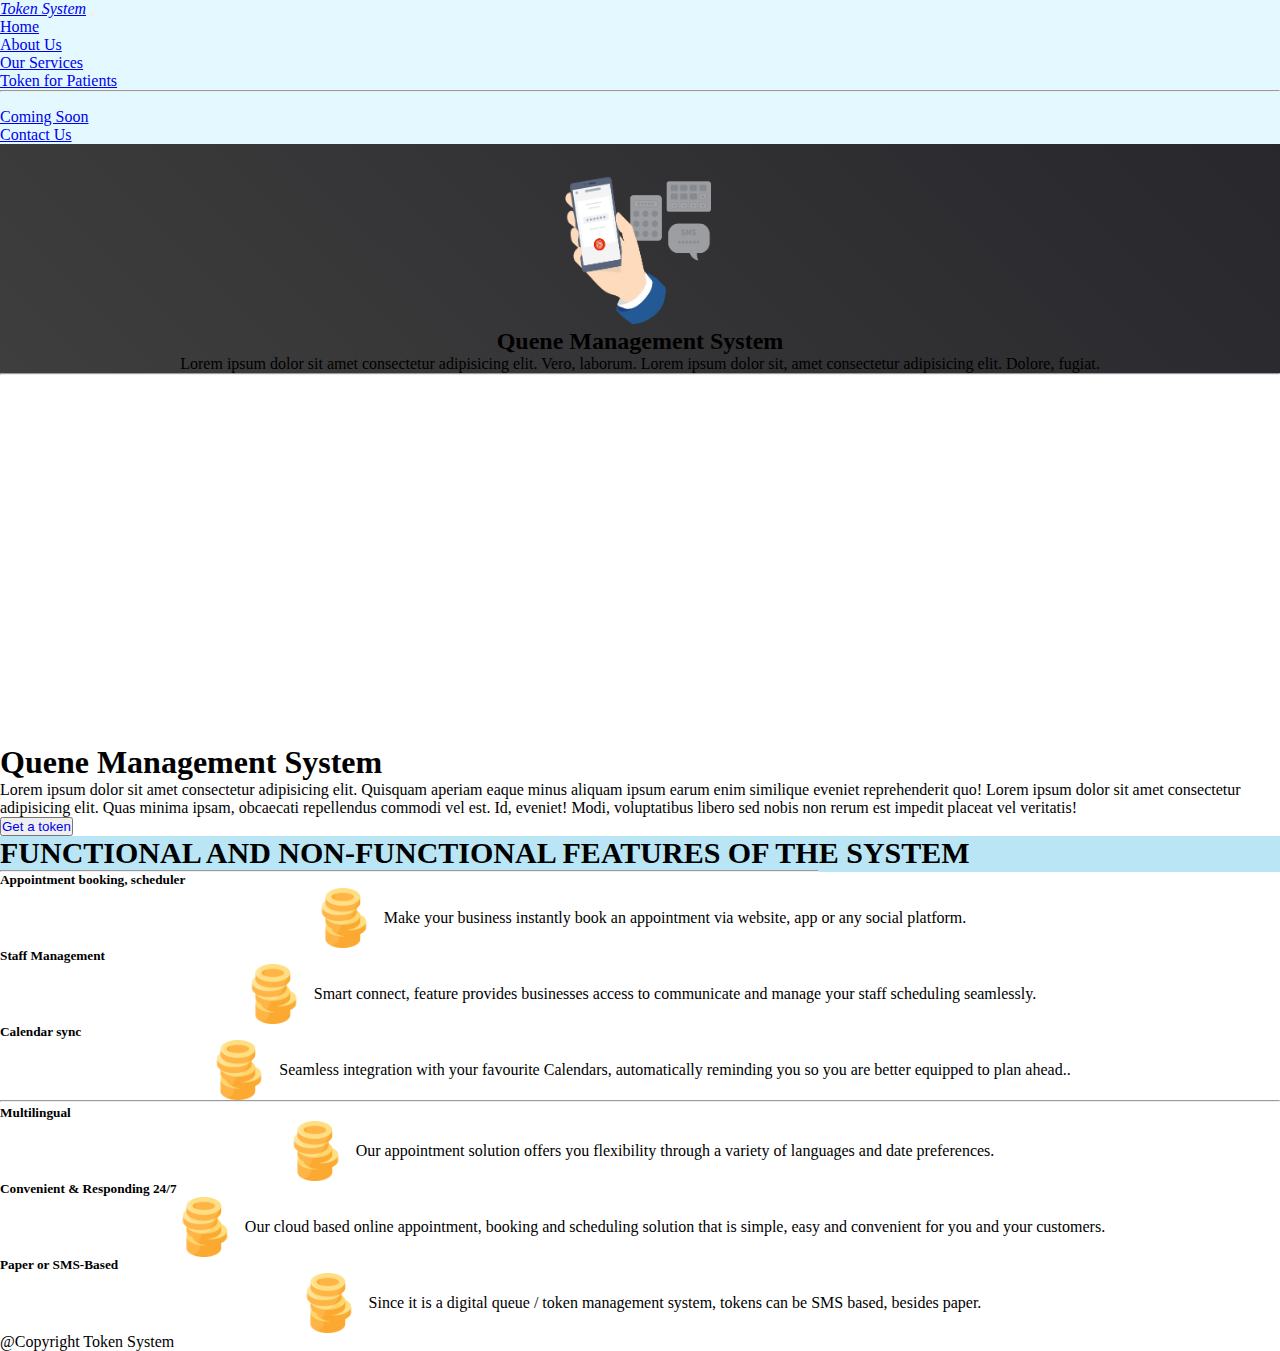
<file: index.html>
<!DOCTYPE html>
<html lang="en">

<head>
    <meta charset="UTF-8">
    <!-- <meta http-equiv="X-UA-Compatible" content="IE=edge"> -->
    <meta name="viewport" content="width=device-width, initial-scale=1.0">
    <!-- BootStrap CSS -->
    <link href="https://cdn.jsdelivr.net/npm/bootstrap@5.0.2/dist/css/bootstrap.min.css" rel="stylesheet"
        integrity="sha384-EVSTQN3/azprG1Anm3QDgpJLIm9Nao0Yz1ztcQTwFspd3yD65VohhpuuCOmLASjC" crossorigin="anonymous">
    <link rel="stylesheet" href="index.css">

    <title>test Token System</title>

</head>

<body>
    <!-- NavBar -->
    <nav class="navbar navbar-expand-lg navbar-light " style="background-color: #e1f9fff1;">
        <div class="container-fluid">
            <a class="navbar-brand mb-0" style="font-style: italic;" href="#">Token System</a>
            <button class="navbar-toggler" type="button" data-bs-toggle="collapse"
                data-bs-target="#navbarSupportedContent" aria-controls="navbarSupportedContent" aria-expanded="false"
                aria-label="Toggle navigation">
                <span class="navbar-toggler-icon"></span>
            </button>
            <div class="collapse navbar-collapse" id="navbarSupportedContent">
                <ul class="navbar-nav ms-auto mb-2 mb-lg-0">
                    <li class="nav-item">
                        <a class="nav-link active" aria-current="page" href="#">Home</a>
                    </li>
                    <li class="nav-item">
                        <a class="nav-link" target="_blank" href="aboutus.html">About Us</a>
                    </li>
                    <li class="nav-item dropdown">
                        <a class="nav-link dropdown-toggle" href="#" id="navbarDropdown" role="button"
                            data-bs-toggle="dropdown" aria-expanded="false">
                            Our Services
                        </a>
                        <ul class="dropdown-menu" aria-labelledby="navbarDropdown">
                            <li><a class="dropdown-item" target="_blank" href="ourservices.html">Token for Patients</a>
                            </li>

                            <li>
                                <hr class="dropdown-divider">
                            </li>
                            <li><a class="dropdown-item disabled" href="#">Coming Soon</a></li>
                        </ul>
                    </li>
                    <li class="nav-item">
                        <a class="nav-link" aria-current="page" target="_blank" href="contactus.html">Contact Us</a>
                    </li>
                </ul>
            </div>
        </div>
    </nav>


    <section class="main_heading hero">

        <div class="text-center text-white pt-4 pb-4">
            <img class="img-fluid home mb-3" src="Images/logo 1.png" alt=""></img>
            <h2 class="mb-3">Quene Management System</h2>
            <p class="mx-5">Lorem ipsum dolor sit amet consectetur adipisicing elit. Vero, laborum. Lorem ipsum dolor
                sit, amet consectetur adipisicing elit. Dolore, fugiat.</p>
        </div>
        <hr class=" w-25 mx-auto">
    </section>

    <section>
        <div class="container">
            <!-- about us and hr and image ke darmian distance ajaya ga -->
            <div class="row my-5">
                <!-- these col tags are from grid -->
                <!-- we want 2 col in 1 row total is 12 so 6 6  -->
                <div class="col-lg-6 col-md-6 col-12 col-xxl-6">
                    <div class="ratio ratio-16x9">
                        <iframe width="560" height="315" src="https://www.youtube.com/embed/VaqlSfqU_DQ"
                            title="YouTube video player" frameborder="0"
                            allow="accelerometer; autoplay; clipboard-write; encrypted-media; gyroscope; picture-in-picture"
                            allowfullscreen></iframe>
                    </div>
                </div>

                <!-- display-flex is lia kia ke cheze beech mein ajaya -->
                <div
                    class="col-lg-6 col-md-6 col-12 col-xxl-6 d-flex justify-content-center align-items-start flex-column">
                    <h1>Quene Management System</h1>
                    <p>Lorem ipsum dolor sit amet consectetur adipisicing elit. Quisquam aperiam eaque minus aliquam
                        ipsum earum enim similique eveniet reprehenderit quo! Lorem ipsum dolor sit amet consectetur
                        adipisicing elit. Quas minima ipsam, obcaecati repellendus commodi vel est. Id, eveniet! Modi,
                        voluptatibus libero sed nobis non rerum est impedit placeat vel veritatis!</p>
                    <button type="button" class="btn btn-outline-info" data-toggle="tooltip" data-placement="right"
                        title="Click on the button"><a href="ourservices.html" style="text-decoration: none;">Get a
                            token</a></button>
                </div>
            </div>
        </div>
    </section>


    <!-- FUNCTIONAL AND NON-FUNCTIONAL FEATURES OF THE SYSTEM -->

    <section class="main_heading pt-5" style="background-color:rgb(186, 229, 245) ;">
        <div class=" text-center">
            <h1 class=" display-5" style="font-size: 30px;">FUNCTIONAL AND NON-FUNCTIONAL FEATURES OF THE SYSTEM</h1>
            <hr class=" w-100 mx-auto" style="
                width: 64%!important;
            ">
            <!-- used mx auto ke responsive mein bech mein aye screen ke agar na aye tw andr tasveer ke use krlo -->
        </div>


        <div class="container" style="background-color: white;">
            <div class="row gy-2 mt-2">
                <div class="col-md-4 col-xxl-4 col-12 col-lg-4">
                    <h5 class="text-center mt-5 mb-3">Appointment booking, scheduler</h5>
                    <figure class="features">
                        <img class="img-fluid" src="Images/logo.png" alt="" style="width: 60px;">

                        <p class="d-inline" style="font-size: 16px; margin-left: 10px;">Make your business
                            instantly book an appointment via website, app or any social platform.</p>
                    </figure>
                </div>
                <div class="col-md-4 col-xxl-4 col-12 col-lg-4">
                    <h5 class="text-center mt-5 mb-3">Staff Management</h5>
                    <figure class="features">
                        <img class="img-fluid" src="Images/logo.png" alt="" style="width: 60px;">

                        <p class="d-inline" style="font-size: 16px; margin-left: 10px;">Smart connect, feature provides
                            businesses access to communicate and manage your staff scheduling seamlessly.</p>
                    </figure>
                </div>
                <div class="col-md-4 col-xxl-4 col-12 col-lg-4">
                    <h5 class="text-center mt-5 mb-3">Calendar sync</h5>
                    <figure class="features">
                        <img class="img-fluid" src="Images/logo.png" alt="" style="width: 60px;">

                        <p class="d-inline" style="font-size: 16px; margin-left: 10px;">Seamless integration with your
                            favourite Calendars, automatically reminding you so you are better equipped to plan ahead..
                        </p>
                    </figure>
                </div>
                <hr style="margin-bottom: 3px;">
                <div class="col-md-4 col-xxl-4 col-12 col-lg-4">
                    <h5 class="text-center mt-5 mb-3">Multilingual</h5>
                    <figure class="features">
                        <img class="img-fluid" src="Images/logo.png" alt="" style="width: 60px;">

                        <p class="d-inline" style="font-size: 16px; margin-left: 10px;">Our appointment solution offers
                            you flexibility through a variety of languages and date preferences.</p>
                    </figure>
                </div>

                <div class="col-md-4 col-xxl-4 col-12 col-lg-4">
                    <h5 class="text-center mt-5 mb-3">Convenient & Responding 24/7</h5>
                    <figure class="features">
                        <img class="img-fluid" src="Images/logo.png" alt="" style="width: 60px;">

                        <p class="d-inline" style="font-size: 16px; margin-left: 10px;">Our cloud based online
                            appointment, booking and scheduling solution that is simple, easy and convenient for you and
                            your customers.</p>
                    </figure>
                </div>


                <div class="col-md-4 col-xxl-4 col-12 col-lg-4">
                    <h5 class="text-center mt-5 mb-3">Paper or SMS-Based</h5>
                    <figure class="features">
                        <img class="img-fluid" src="Images/logo.png" alt="" style="width: 60px;">

                        <p class="d-inline" style="font-size: 16px; margin-left: 10px;">Since it is a digital queue /
                            token management system, tokens can be SMS based, besides paper.</p>
                    </figure>
                </div>


            </div>
        </div>
    </section>


    <!-- <div class="col-md-6 col-xxl-6 col-12 col-lg-6">
        <figure class="pt-2">
            <img class="img-fluid" src="/Images/feature1.png" alt="">Make your business instantly
            book
            an appointment via
            website, app or any s ocial platform.
        </figure>
    </div>
    </div> -->

    <footer class="bg-secondary text-center text-white">
        <p style="margin-bottom: 0rem"> @Copyright Token System</p>
    </footer>



    <!-- Option 2: Separate Popper and Bootstrap JS -->
    <script src=" https://cdn.jsdelivr.net/npm/@popperjs/core@2.9.2/dist/umd/popper.min.js"
        integrity="sha384-IQsoLXl5PILFhosVNubq5LC7Qb9DXgDA9i+tQ8Zj3iwWAwPtgFTxbJ8NT4GN1R8p" crossorigin="anonymous">
        </script>
    <script src="https://cdn.jsdelivr.net/npm/bootstrap@5.0.2/dist/js/bootstrap.min.js"
        integrity="sha384-cVKIPhGWiC2Al4u+LWgxfKTRIcfu0JTxR+EQDz/bgldoEyl4H0zUF0QKbrJ0EcQF"
        crossorigin="anonymous"></script>
</body>

</html>
</file>
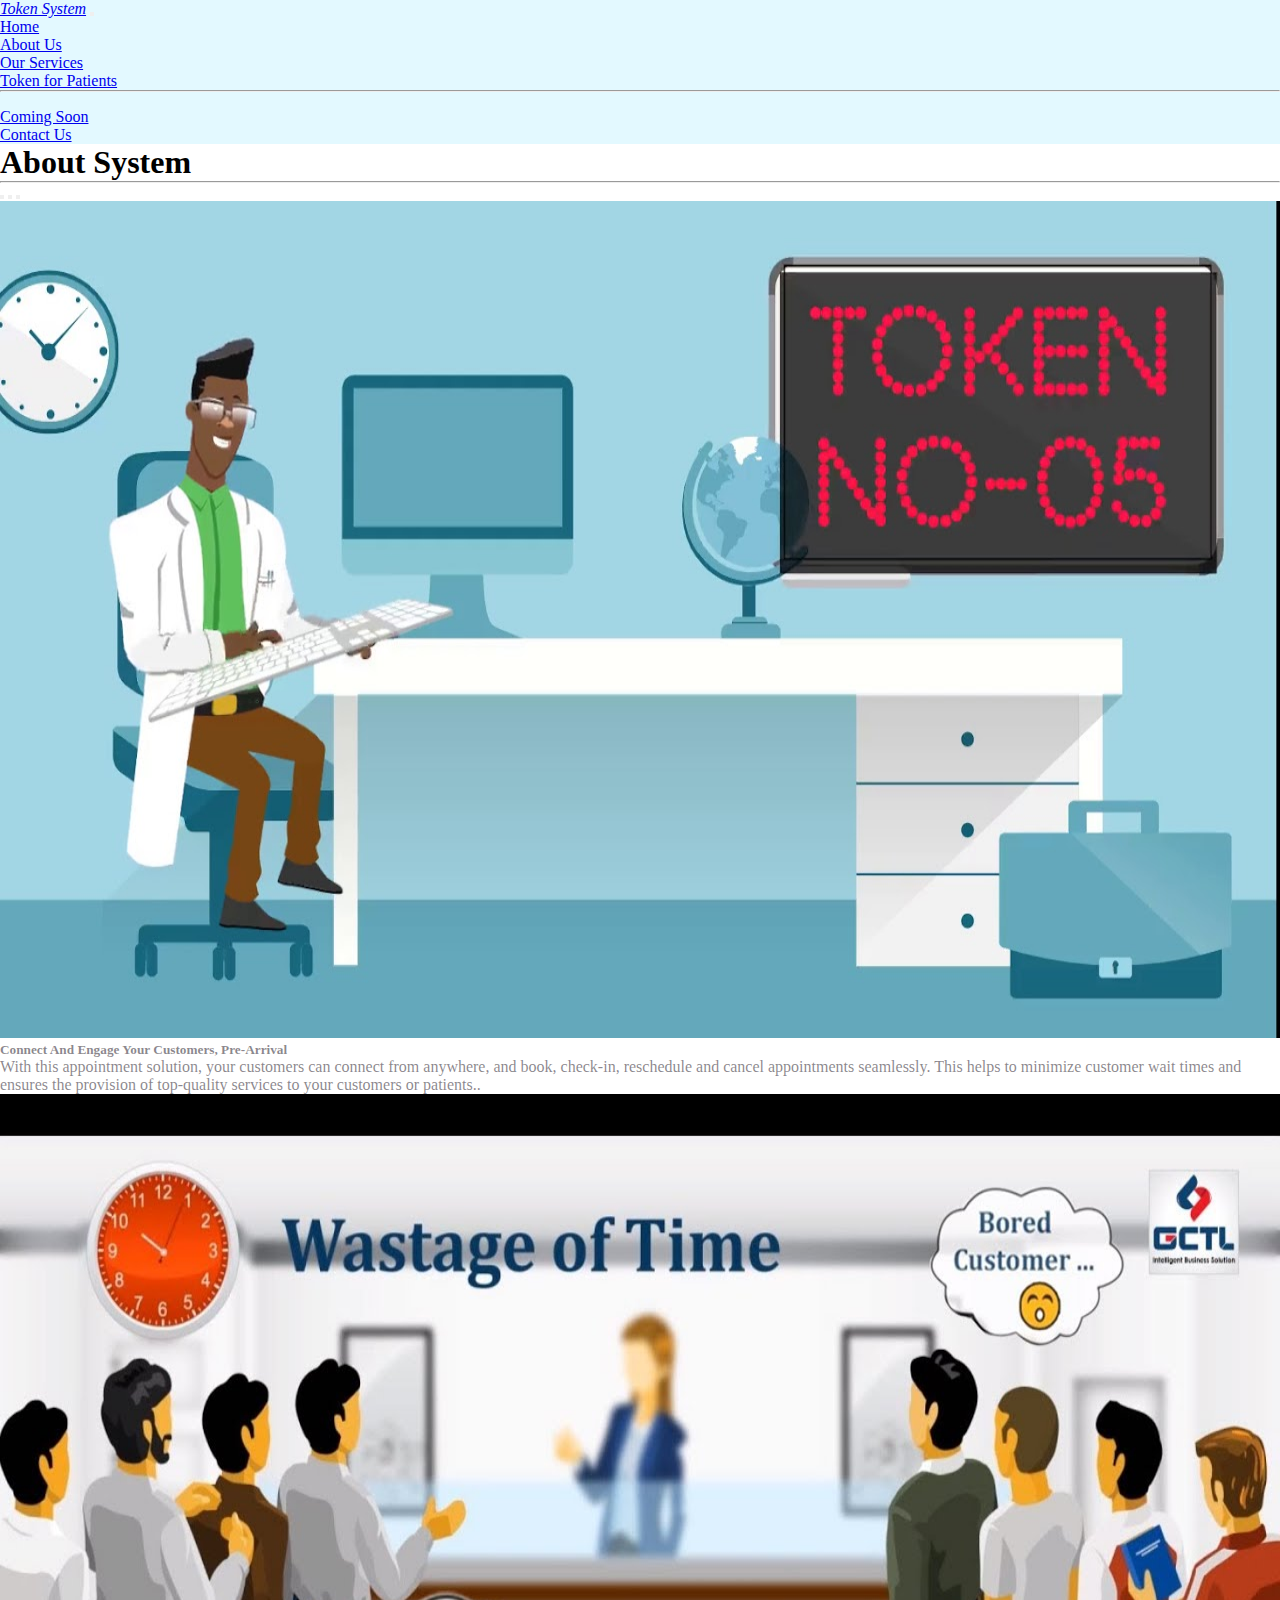
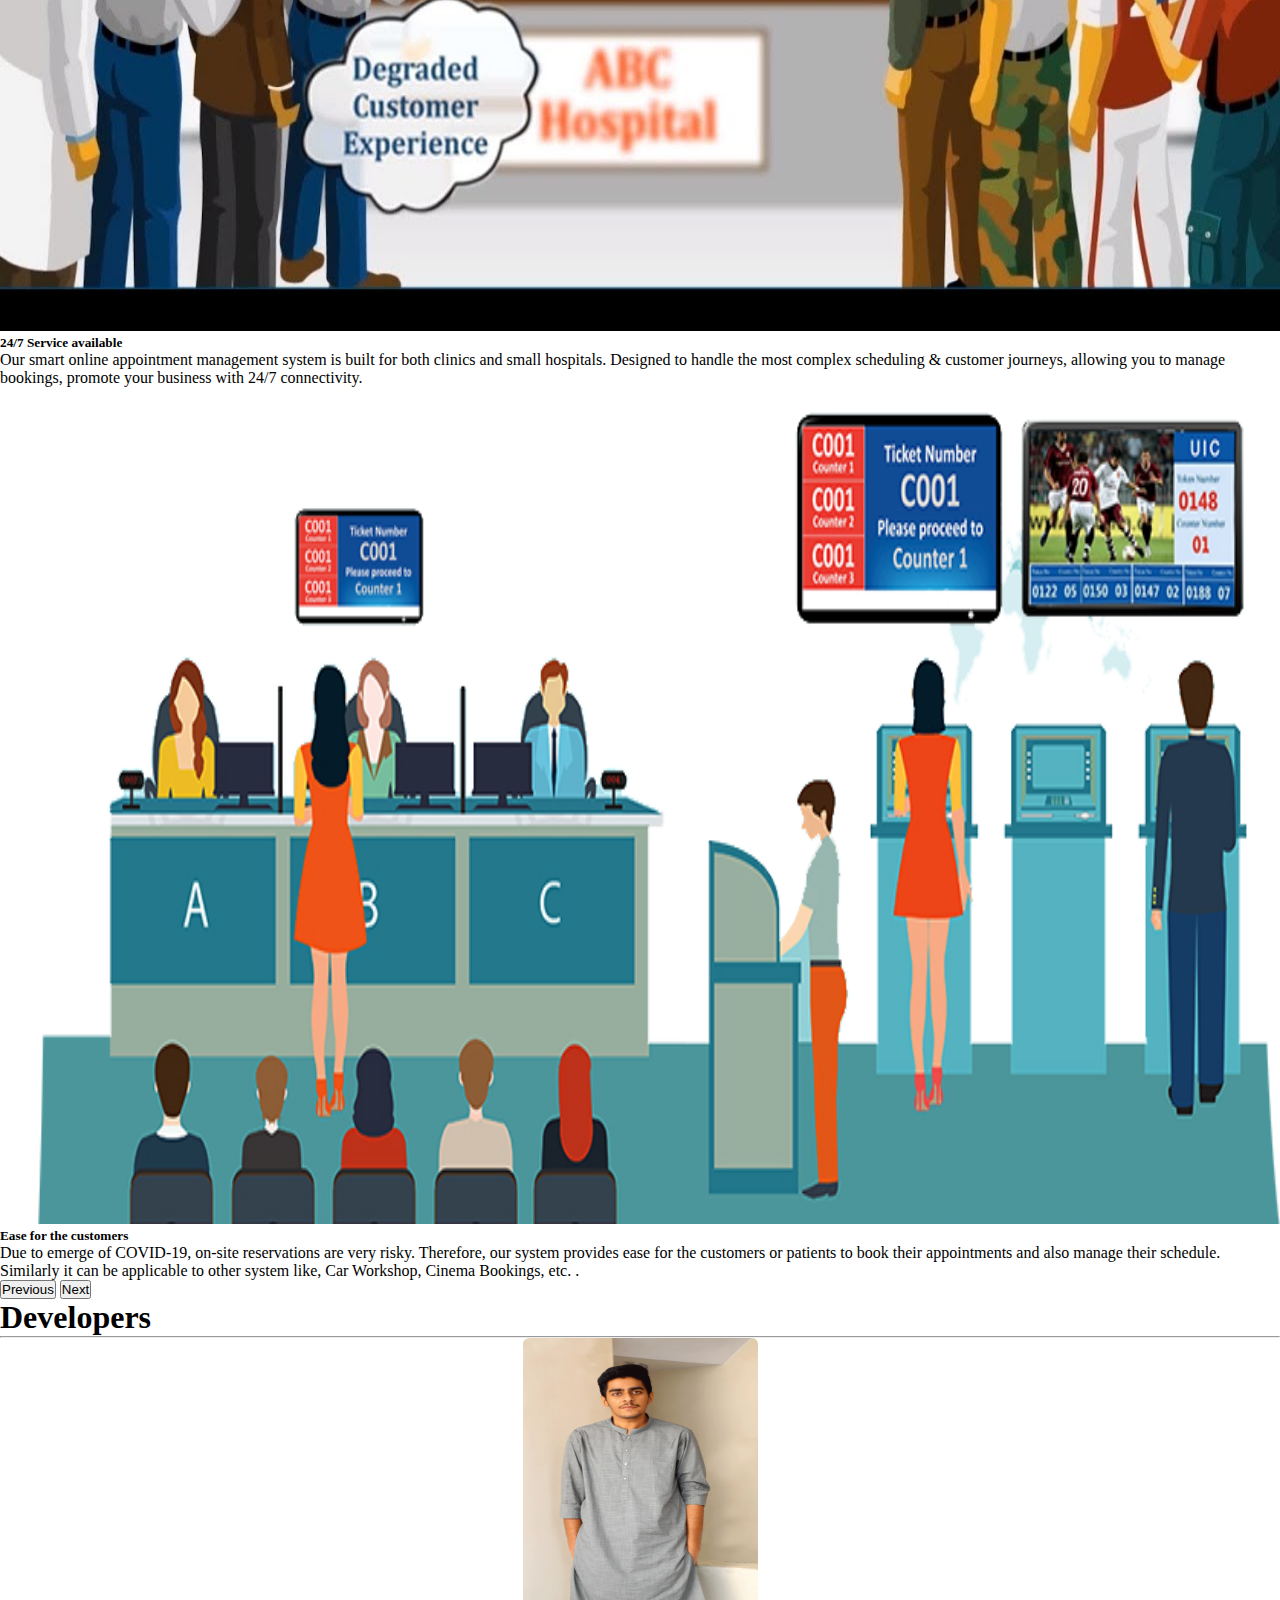
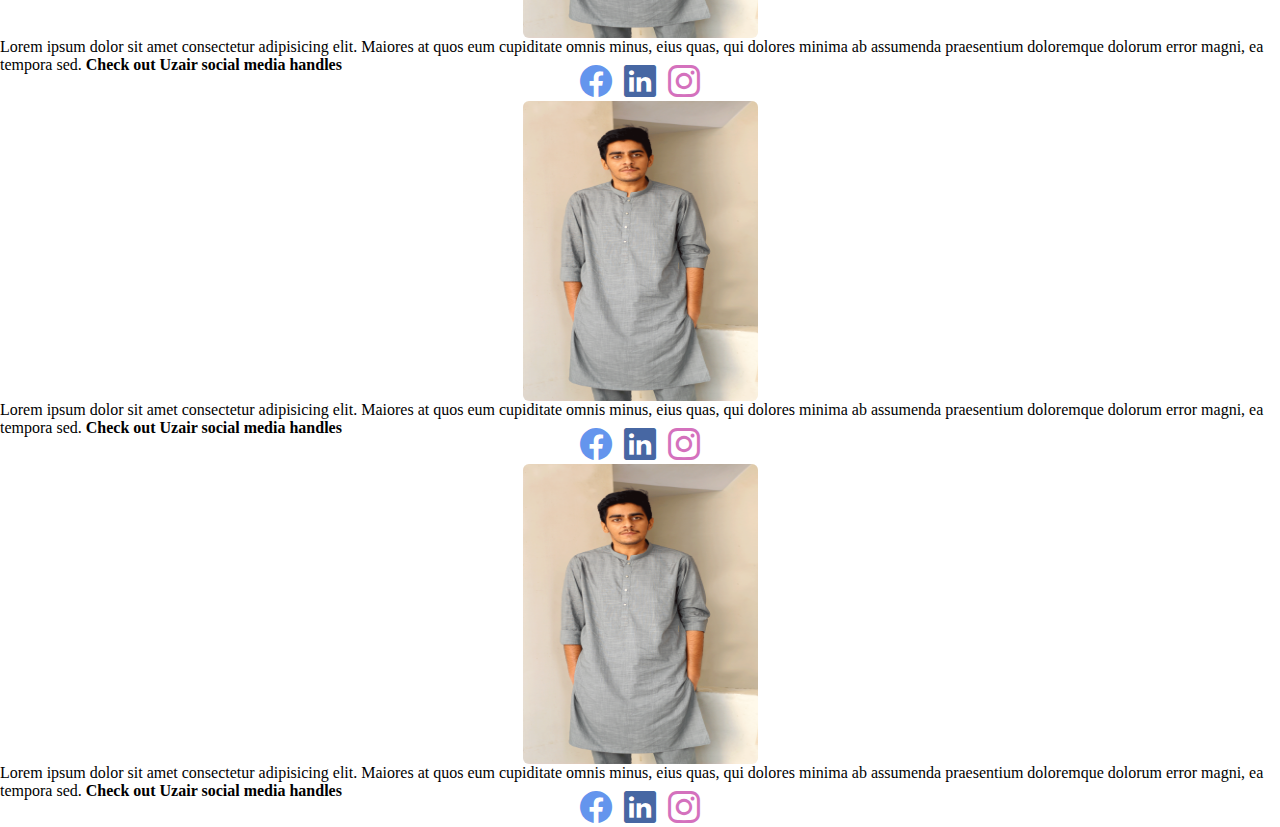
<file: aboutus.html>
<!DOCTYPE html>
<html lang="en">

<head>
    <meta charset="UTF-8">
    <!-- <meta http-equiv="X-UA-Compatible" content="IE=edge"> -->
    <meta name="viewport" content="width=device-width, initial-scale=1.0">
    <!-- BootStrap CSS -->
    <link href="https://cdn.jsdelivr.net/npm/bootstrap@5.0.2/dist/css/bootstrap.min.css" rel="stylesheet"
        integrity="sha384-EVSTQN3/azprG1Anm3QDgpJLIm9Nao0Yz1ztcQTwFspd3yD65VohhpuuCOmLASjC" crossorigin="anonymous">
    <link rel="stylesheet" href="index.css">

    <link rel="stylesheet" href="https://cdn.jsdelivr.net/npm/bootstrap-icons@1.8.3/font/bootstrap-icons.css">







    <title>test System</title>
</head>

<body>

    <!-- NavBar -->
    <nav class="navbar navbar-expand-lg navbar-light " style="background-color: #e1f9fff1;">
        <div class="container-fluid">
            <a class="navbar-brand mb-0" style="font-style: italic;" href="#">Token System</a>
            <button class="navbar-toggler" type="button" data-bs-toggle="collapse"
                data-bs-target="#navbarSupportedContent" aria-controls="navbarSupportedContent" aria-expanded="false"
                aria-label="Toggle navigation">
                <span class="navbar-toggler-icon"></span>
            </button>
            <div class="collapse navbar-collapse" id="navbarSupportedContent">
                <ul class="navbar-nav ms-auto mb-2 mb-lg-0">
                    <li class="nav-item">
                        <a class="nav-link" aria-current="page" target="_blank" href="index.html">Home</a>
                    </li>
                    <li class="nav-item">
                        <a class="nav-link active" href="aboutus.html">About Us</a>
                    </li>
                    <li class="nav-item dropdown">
                        <a class="nav-link dropdown-toggle" href="#" id="navbarDropdown" role="button"
                            data-bs-toggle="dropdown" aria-expanded="false">
                            Our Services
                        </a>
                        <ul class="dropdown-menu" aria-labelledby="navbarDropdown">
                            <li><a class="dropdown-item" target="_blank" href="ourservices.html">Token for Patients</a>
                            </li>

                            <li>
                                <hr class="dropdown-divider">
                            </li>
                            <li><a class="dropdown-item disabled" href="#">Coming Soon</a></li>
                        </ul>
                    </li>
                    <li class="nav-item">
                        <a class="nav-link" aria-current="page" target="_blank" href="contactus.html">Contact Us</a>
                    </li>
                </ul>
            </div>
        </div>
    </nav>



    <section class="main_heading my-5">
        <div class=" text-center">
            <h1 class="display-4">About System</h1> <!-- display-4 font text in bootstrap -->
            <hr class="w-25 mx-auto"> <!-- hr is in center now -->
        </div>
    </section>



    <div id="carouselExampleDark" class="carousel carousel-dark slide" data-bs-ride="carousel">
        <div class="carousel-indicators">
            <button type="button" data-bs-target="#carouselExampleDark" data-bs-slide-to="0" class="active"
                aria-current="true" aria-label="Slide 1"></button>
            <button type="button" data-bs-target="#carouselExampleDark" data-bs-slide-to="1"
                aria-label="Slide 2"></button>
            <button type="button" data-bs-target="#carouselExampleDark" data-bs-slide-to="2"
                aria-label="Slide 3"></button>
        </div>
        <div class="carousel-inner">
            <div class="carousel-item active" data-bs-interval="10000">
                <img src="Images/aboutus1.jpg" class="d-block w-100" alt="...">
                <div class="carousel-caption d-none d-md-block" style="color:rgba(23, 15, 32, 0.519);">
                    <h5>Connect And Engage Your Customers, Pre-Arrival</h5>
                    <p>With this appointment solution, your customers can connect from anywhere, and book, check-in,
                        reschedule and cancel appointments seamlessly. This helps to minimize customer wait times and
                        ensures the provision of top-quality services to your customers or patients..</p>
                </div>
            </div>
            <div class="carousel-item" data-bs-interval="2000">
                <img src="Images/reasons.jpg" class="d-block w-100" alt="...">
                <div class="carousel-caption d-none d-md-block">
                    <h5>24/7 Service available</h5>
                    <p>Our smart online appointment management system is built for both clinics and small hospitals.
                        Designed to handle the most complex scheduling & customer journeys, allowing you to manage
                        bookings, promote your business with 24/7 connectivity. </p>
                </div>
            </div>
            <div class="carousel-item">
                <img src="Images/quene.png" class="d-block w-100" alt="...">
                <div class="carousel-caption d-none d-md-block">
                    <h5>Ease for the customers</h5>
                    <p>Due to emerge of COVID-19, on-site reservations are very risky. Therefore, our system provides
                        ease for the customers or patients to book their appointments and also manage their schedule.
                        Similarly it can be applicable to other system like, Car Workshop, Cinema Bookings, etc. .</p>
                </div>
            </div>
        </div>
        <button class="carousel-control-prev" type="button" data-bs-target="#carouselExampleDark" data-bs-slide="prev">
            <span class="carousel-control-prev-icon" aria-hidden="true"></span>
            <span class="visually-hidden">Previous</span>
        </button>
        <button class="carousel-control-next" type="button" data-bs-target="#carouselExampleDark" data-bs-slide="next">
            <span class="carousel-control-next-icon" aria-hidden="true"></span>
            <span class="visually-hidden">Next</span>
        </button>
    </div>








    <!-- Developers -->
    <section class="main_heading my-5">
        <div class=" text-center">
            <h1 class="display-4">Developers</h1> <!-- display-4 font text in bootstrap -->
            <hr class="w-25 mx-auto"> <!-- hr is in center now -->
        </div>






        <div class="container">
            <!-- Images -->
            <!--  -->
            <div class="row">
                <div class="col-lg-4 col-xxl-4 col-12 col-md-4">
                    <figure><img class="img-fluid my-3 devimg" src="Images/shiraz.png" alt="">
                        <p>
                            Lorem ipsum dolor sit amet consectetur adipisicing
                            elit.
                            Maiores at quos eum cupiditate omnis minus, eius quas, qui dolores minima ab assumenda
                            praesentium
                            doloremque dolorum error magni, ea tempora sed.<span style="font-weight: bold;"> Check out
                                Uzair social media handles</span>
                        </p>
                        <div class="devicons">
                            <a target="_blank" href="https://www.facebook.com/"><i class="bi bi-facebook" style="
                                    font-size: 2rem; color: cornflowerblue; margin-right: 12px;"></i></a>
                            <a target="_blank" href="https://www.linkedin.com/"><i class="bi bi-linkedin" style="
                                font-size: 2rem; color: rgb(71, 103, 163); margin-right: 12px"></i></a>
                            <a href="https://www.instagram.com/"><i class="bi bi-instagram" style="
                                font-size: 2rem; color: rgb(212, 113, 189);"></i></a>
                        </div>
                    </figure>
                </div>
                <div class="col-lg-4 col-xxl-4 col-12 col-md-4">
                    <figure><img class="img-fluid my-3 devimg" src="Images/shiraz.png" alt="">
                        <p>
                            Lorem ipsum dolor sit amet consectetur adipisicing
                            elit.
                            Maiores at quos eum cupiditate omnis minus, eius quas, qui dolores minima ab assumenda
                            praesentium
                            doloremque dolorum error magni, ea tempora sed.<span style="font-weight: bold;"> Check out
                                Uzair social media handles</span>
                        </p>
                        <div class="devicons">
                            <a target="_blank" href="https://www.facebook.com/"><i class="bi bi-facebook" style="
                                    font-size: 2rem; color: cornflowerblue; margin-right: 12px;"></i></a>
                            <a target="_blank" href="https://www.linkedin.com/"><i class="bi bi-linkedin" style="
                                font-size: 2rem; color: rgb(71, 103, 163); margin-right: 12px"></i></a>
                            <a href="https://www.instagram.com/"><i class="bi bi-instagram" style="
                                font-size: 2rem; color: rgb(212, 113, 189);"></i></a>
                        </div>
                    </figure>
                </div>
                <div class="col-lg-4 col-xxl-4 col-12 col-md-4">
                    <figure><img class="img-fluid my-3 devimg" src="Images/shiraz.png" alt="">
                        <p>
                            Lorem ipsum dolor sit amet
                            consectetur
                            adipisicing
                            elit.
                            Maiores at quos eum cupiditate omnis minus, eius quas, qui dolores minima ab assumenda
                            praesentium
                            doloremque dolorum error magni, ea tempora sed.<span style="font-weight: bold;"> Check out
                                Uzair social media handles</span>
                        </p>
                        <div class="devicons">
                            <a target="_blank" href="https://www.facebook.com/"><i class="bi bi-facebook" style="
                                    font-size: 2rem; color: cornflowerblue; margin-right: 12px;"></i></a>
                            <a target="_blank" href="https://www.linkedin.com/"><i class="bi bi-linkedin" style="
                                font-size: 2rem; color: rgb(71, 103, 163); margin-right: 12px"></i></a>
                            <a href="https://www.instagram.com/"><i class="bi bi-instagram" style="
                                font-size: 2rem; color: rgb(212, 113, 189);"></i></a>
                        </div>
                    </figure>
                </div>
            </div>
        </div>


        <!-- about info of image -->
        <!-- <div class="row">
                <div class="col-lg-4 col-xxl-4 col-12 col-md-4">Lorem ipsum dolor sit amet consectetur adipisicing
                    elit.
                    Maiores at quos eum cupiditate omnis minus, eius quas, qui dolores minima ab assumenda
                    praesentium
                    doloremque dolorum error magni, ea tempora sed.<span style="font-weight: bold;"> Check out
                        Uzair social media handles</span>
                </div>
                <div class="col-lg-4 col-xxl-4 col-12 col-md-4">Lorem ipsum dolor sit amet consectetur adipisicing
                    elit.
                    Reiciendis quia debitis perspiciatis, corporis asperiores reprehenderit inventore facere optio.
                    Nulla culpa natus exercitationem minima animi, adipisci accusantium libero expedita dolore
                    magnam.
                    <span style="font-weight: bold;"> Check out
                        Faseeh social media handles</span>
                </div>
                <div class="col-lg-4 col-xxl-4 col-12 col-md-4">Lorem ipsum dolor sit amet consectetur, adipisicing
                    elit. Esse laborum harum amet alias possimus deleniti corrupti temporibus molestiae facere in,
                    porro
                    perspiciatis quaerat ipsa repellat consequuntur consectetur sequi! Deserunt, eligendi!.<span
                        style="font-weight: bold;"> Check out
                        Shiraz social media handles</span></div>
            </div>-->





        <!-- <footer class="bg-secondary text-center text-white">
                <p> @Copyright Token System</p>

            </footer> -->


        <!-- Option 2: Separate Popper and Bootstrap JS -->
        <script src="https://cdn.jsdelivr.net/npm/@popperjs/core@2.9.2/dist/umd/popper.min.js"
            integrity="sha384-IQsoLXl5PILFhosVNubq5LC7Qb9DXgDA9i+tQ8Zj3iwWAwPtgFTxbJ8NT4GN1R8p"
            crossorigin="anonymous"></script>
        <script src="https://cdn.jsdelivr.net/npm/bootstrap@5.0.2/dist/js/bootstrap.min.js"
            integrity="sha384-cVKIPhGWiC2Al4u+LWgxfKTRIcfu0JTxR+EQDz/bgldoEyl4H0zUF0QKbrJ0EcQF"
            crossorigin="anonymous"></script>
</body>

</html>
</file>
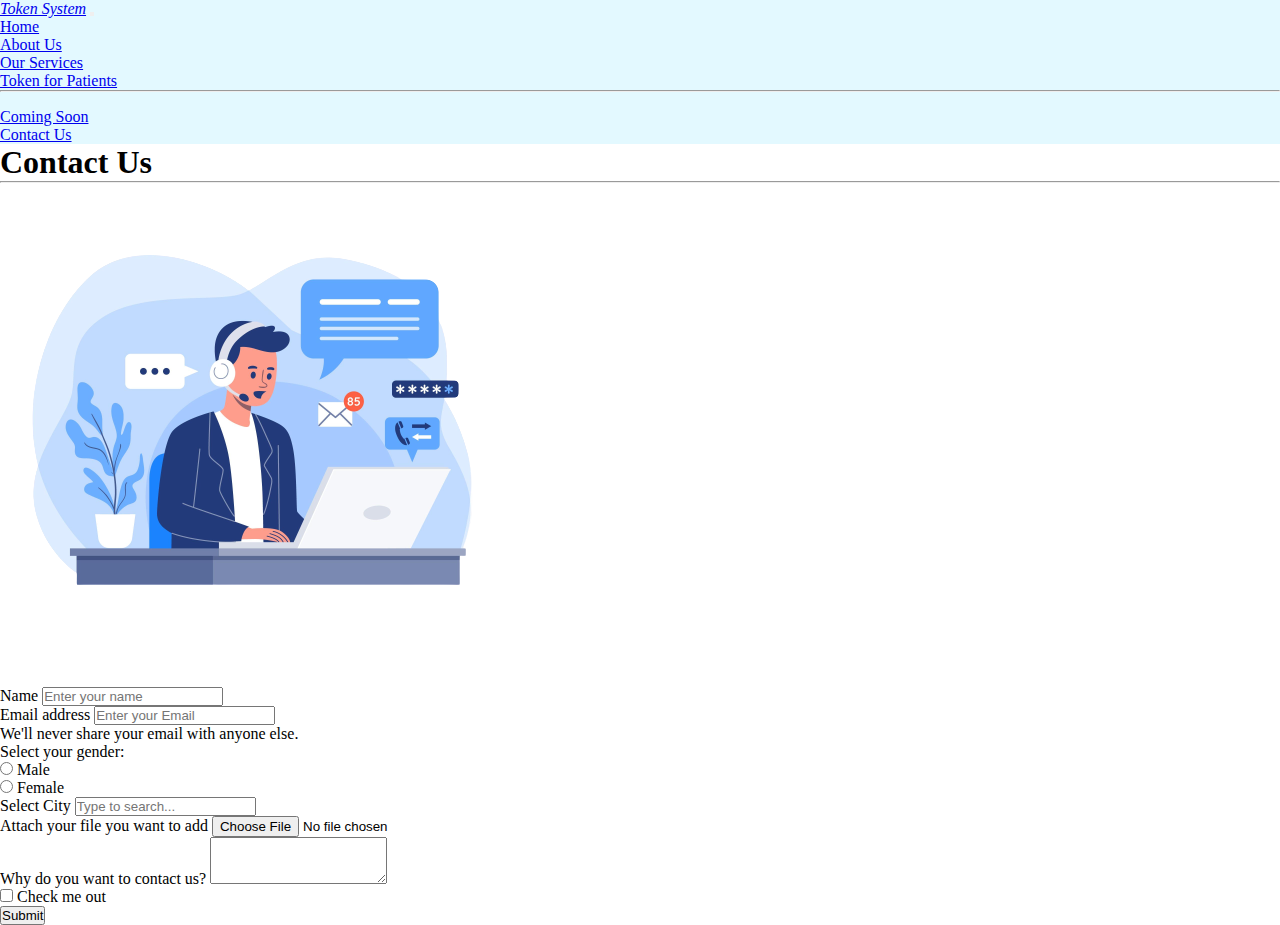
<file: contactus.html>
<!DOCTYPE html>
<html lang="en">

<head>
    <meta charset="UTF-8">
    <!-- <meta http-equiv="X-UA-Compatible" content="IE=edge"> -->
    <meta name="viewport" content="width=device-width, initial-scale=1.0">
    <!-- BootStrap CSS -->
    <link href="https://cdn.jsdelivr.net/npm/bootstrap@5.0.2/dist/css/bootstrap.min.css" rel="stylesheet"
        integrity="sha384-EVSTQN3/azprG1Anm3QDgpJLIm9Nao0Yz1ztcQTwFspd3yD65VohhpuuCOmLASjC" crossorigin="anonymous">
    <link rel="stylesheet" href="index.css">

    <title>Token System</title>
</head>

<body>

    <!-- NavBar -->
    <nav class="navbar navbar-expand-lg navbar-light " style="background-color: #e1f9fff1;">
        <div class="container-fluid">
            <a class="navbar-brand mb-0" style="font-style: italic;" href="#">Token System</a>
            <button class="navbar-toggler" type="button" data-bs-toggle="collapse"
                data-bs-target="#navbarSupportedContent" aria-controls="navbarSupportedContent" aria-expanded="false"
                aria-label="Toggle navigation">
                <span class="navbar-toggler-icon"></span>
            </button>
            <div class="collapse navbar-collapse" id="navbarSupportedContent">
                <ul class="navbar-nav ms-auto mb-2 mb-lg-0">
                    <li class="nav-item">
                        <a class="nav-link" aria-current="page" target="_blank" href="index.html">Home</a>
                    </li>
                    <li class="nav-item">
                        <a class="nav-link" target="_blank" href="aboutus.html">About Us</a>
                    </li>
                    <li class="nav-item dropdown">
                        <a class="nav-link dropdown-toggle" href="#" id="navbarDropdown" role="button"
                            data-bs-toggle="dropdown" aria-expanded="false">
                            Our Services
                        </a>
                        <ul class="dropdown-menu" aria-labelledby="navbarDropdown">
                            <li><a class="dropdown-item" target="_blank" href="ourservices.html">Token for Patients</a>
                            </li>

                            <li>
                                <hr class="dropdown-divider">
                            </li>
                            <li><a class="dropdown-item disabled" href="#">Coming Soon</a></li>
                        </ul>
                    </li>
                    <li class="nav-item">
                        <a class="nav-link active" aria-current="page" href="contactus.html">Contact
                            Us</a>
                    </li>
                </ul>
            </div>
        </div>
    </nav>


    <section class="main_heading my-5 ">
        <div class=" text-center">
            <h1 class="display-4">Contact Us</h1> <!-- display-4 font text in bootstrap -->
            <hr class="w-25 mx-auto"> <!-- hr is in center now -->
        </div>


        <div class="container">


            <div class="row bg-light">
                <!-- tootne ke baad col-12 ke poori screen -->
                <div class="col-lg-6 col-md-6 col-12 col-xxl-6 d-flex">
                    <img class="img-fluid mx-auto d-flex " src="Images/contactus.png" alt="contactus..."></img>
                </div>


                <!-- extra extra large 8 space le baqi mein 10 space aur medium mein 8 space le -->
                <div class="col-lg-6 col-md-6 col-12 col-xxl-6 ms-auto">
                    <form>
                        <div class="mb-3 mt-3">
                            <label for="exampleInputPassword1" class="form-label">Name</label>
                            <input type="text" class="form-control" id="exampleInputPassword1"
                                placeholder="Enter your name">

                        </div>





                        <div class="mb-3">
                            <label for="exampleInputEmail1" class="form-label">Email address</label>
                            <input type="email" class="form-control" id="exampleInputEmail1"
                                aria-describedby="emailHelp" placeholder="Enter your Email">
                            <div id="emailHelp" class="form-text">We'll never share your email with anyone else.
                            </div>
                        </div>


                        <div class="mb-3">
                            <label class="pe-4" type="radio">Select your gender: </label>
                            <div class="form-check form-check-inline">
                                <input class="form-check-input" type="radio" name="inlineRadioOptions" id="inlineRadio1"
                                    value="option1">
                                <label class="form-check-label" for="inlineRadio1">Male</label>
                            </div>
                            <div class="form-check form-check-inline">
                                <input class="form-check-input" type="radio" name="inlineRadioOptions" id="inlineRadio2"
                                    value="option2">
                                <label class="form-check-label" for="inlineRadio2">Female</label>
                            </div>

                        </div>


                        <div class="mb-3">
                            <label for="exampleDataList" class="form-label">Select City</label>
                            <input class="form-control" list="datalistOptions" id="exampleDataList"
                                placeholder="Type to search...">
                            <datalist id="datalistOptions">
                                <option value="San Francisco"></option>
                                <option value="New York"></option>
                                <option value="Seattle"></option>
                                <option value="Los Angeles"></option>
                                <option value="Chicago"></option>
                            </datalist>
                        </div>

                        <div class="mb-3">
                            <label for="formFile" class="form-label">Attach your file you want to add</label>
                            <input class="form-control" type="file" id="formFile">
                        </div>

                        <div class="mb-3">
                            <label for="exampleFormControlTextarea1" class="form-label">Why
                                do you want to contact
                                us?</label>
                            <textarea class="form-control" id="exampleFormControlTextarea1" rows="3"></textarea>
                        </div>
                        <div class="mb-3 form-check">
                            <input type="checkbox" class="form-check-input" id="exampleCheck1">
                            <label class="form-check-label" for="exampleCheck1">Check me out</label>
                        </div>
                        <button type="submit" class="btn btn-primary mb-3">Submit</button>
                    </form>
                </div>
            </div>
        </div>
    </section>









    <!-- <footer class="bg-secondary text-center text-white">
            <p> @Copyright Token System</p>

        </footer> -->


    <!-- Option 2: Separate Popper and Bootstrap JS -->
    <script src="https://cdn.jsdelivr.net/npm/@popperjs/core@2.9.2/dist/umd/popper.min.js"
        integrity="sha384-IQsoLXl5PILFhosVNubq5LC7Qb9DXgDA9i+tQ8Zj3iwWAwPtgFTxbJ8NT4GN1R8p"
        crossorigin="anonymous"></script>
    <script src="https://cdn.jsdelivr.net/npm/bootstrap@5.0.2/dist/js/bootstrap.min.js"
        integrity="sha384-cVKIPhGWiC2Al4u+LWgxfKTRIcfu0JTxR+EQDz/bgldoEyl4H0zUF0QKbrJ0EcQF"
        crossorigin="anonymous"></script>
</body>

</html>
</file>
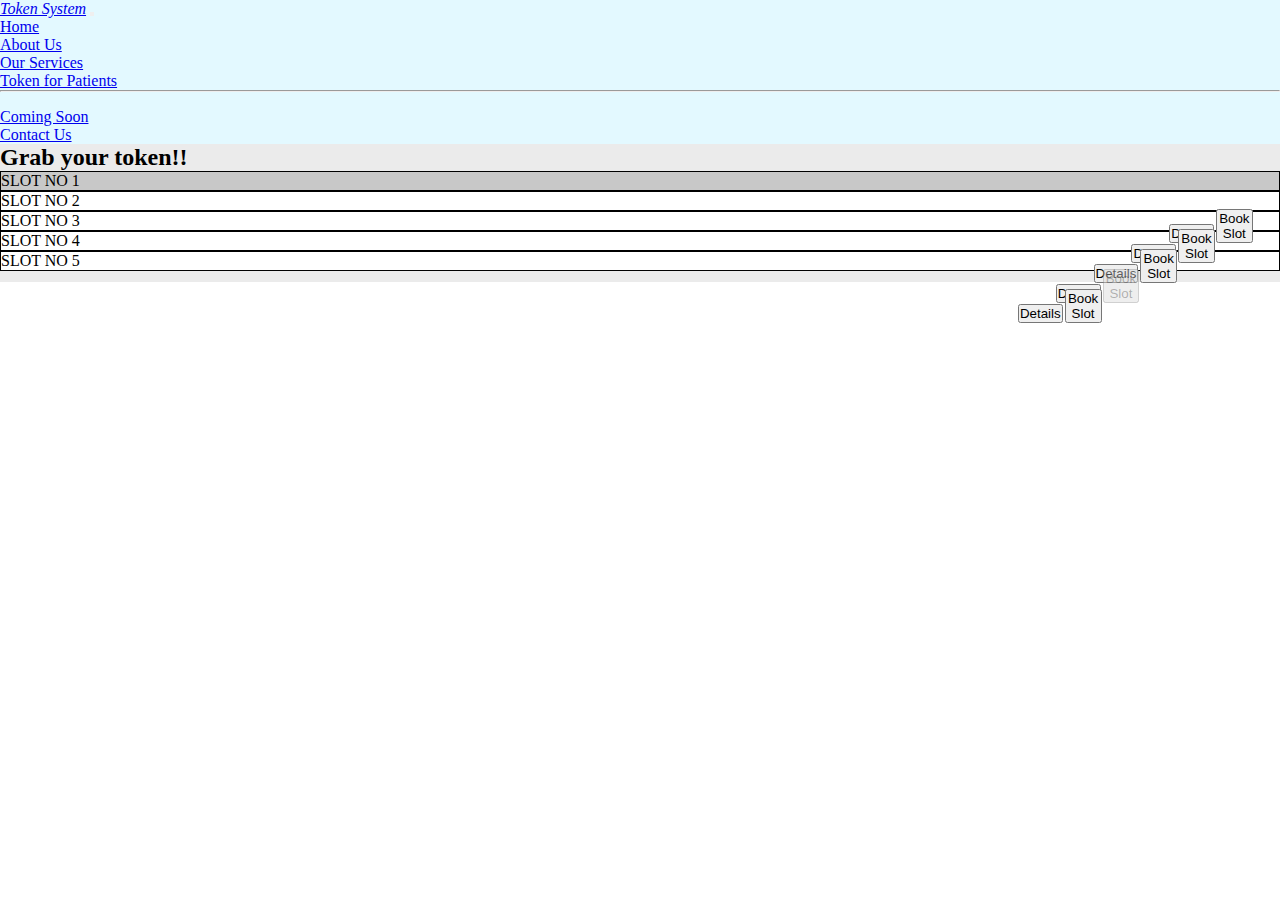
<file: ourservices.html>
<!DOCTYPE html>
<html lang="en">

<head>
    <meta charset="UTF-8">
    <!-- <meta http-equiv="X-UA-Compatible" content="IE=edge"> -->
    <meta name="viewport" content="width=device-width, initial-scale=1.0">
    <!-- BootStrap CSS -->
    <link href="https://cdn.jsdelivr.net/npm/bootstrap@5.0.2/dist/css/bootstrap.min.css" rel="stylesheet"
        integrity="sha384-EVSTQN3/azprG1Anm3QDgpJLIm9Nao0Yz1ztcQTwFspd3yD65VohhpuuCOmLASjC" crossorigin="anonymous">
    <link rel="stylesheet" href="index.css">

    <title>Token System</title>
</head>

<body>

    <!-- NavBar -->
    <nav class="navbar navbar-expand-lg navbar-light " style="background-color: #e1f9fff1;">
        <div class="container-fluid">
            <a class="navbar-brand mb-0" style="font-style: italic;" href="#">Token System</a>
            <button class="navbar-toggler" type="button" data-bs-toggle="collapse"
                data-bs-target="#navbarSupportedContent" aria-controls="navbarSupportedContent" aria-expanded="false"
                aria-label="Toggle navigation">
                <span class="navbar-toggler-icon"></span>
            </button>
            <div class="collapse navbar-collapse" id="navbarSupportedContent">
                <ul class="navbar-nav ms-auto mb-2 mb-lg-0">
                    <li class="nav-item">
                        <a class="nav-link" aria-current="page" target="_blank" href="index.html">Home</a>
                    </li>
                    <li class="nav-item">
                        <a class="nav-link" target="_blank" href="aboutus.html">About Us</a>
                    </li>
                    <li class="nav-item dropdown">
                        <a class="nav-link dropdown-toggle active" href="#" id="navbarDropdown" role="button"
                            data-bs-toggle="dropdown" aria-expanded="false">
                            Our Services
                        </a>
                        <ul class="dropdown-menu" aria-labelledby="navbarDropdown">
                            <li><a class="dropdown-item" href="ourservices.html">Token for
                                    Patients</a>
                            </li>

                            <li>
                                <hr class="dropdown-divider">
                            </li>
                            <li><a class="dropdown-item disabled" href="#">Coming Soon</a></li>
                        </ul>
                    </li>
                    <li class="nav-item">
                        <a class="nav-link" aria-current="page" target="_blank" href="contactus.html">Contact
                            Us</a>
                    </li>
                </ul>
            </div>
        </div>

    </nav>







    <div class="container" style="background-color: rgb(235, 235, 235);">
        <div class="row gy-2 mt-5" style="padding: 0px 0px 11px 0px;">
            <h2 class="text-center">Grab your token!!</h2>
            <!-- <div class="d-flex"> -->
            <div class="col-md-4 col-xxl-4 col-lg-4 col-12">
                <div
                    style="background-color: rgb(200, 200, 200); width: 100%; height: 100%;  border: 0.01px solid black;">
                    <p class="mx-2">SLOT NO 1</p>
                    <div style="float: right;">
                        <button type="submit" class="btn btn-secondary"
                            style="margin: 14px -1px 0px -72px;">Details</button>
                        <button type="submit" class="btn btn-dark" style="margin: 19px 2px 5px -1px;">Book
                            Slot</button>
                    </div>
                </div>
            </div>


            <div class=" col-md-4 col-xxl-4 col-lg-4 col-12">
                <div style="background-color: white; width: 100%; height: 100%;  border: 0.01px solid black;">
                    <p class="mx-2">SLOT NO 2</p>
                    <div style="float: right;">
                        <button type="submit" class="btn btn-secondary"
                            style="margin: 14px -1px 0px -72px;">Details</button>
                        <button type="submit" class="btn btn-dark" style="margin: 19px 2px 5px -1px;">Book
                            Slot</button>
                    </div>
                </div>
            </div>


            <div class=" col-md-4 col-xxl-4 col-lg-4 col-12">
                <div style="background-color: white; width: 100%; height: 100%;  border: 0.01px solid black;">
                    <p class="mx-2">SLOT NO 3</p>
                    <div style="float: right;">
                        <button type="submit" class="btn btn-secondary"
                            style="margin: 14px -1px 0px -72px;">Details</button>
                        <button type="submit" class="btn btn-dark" style="margin: 19px 2px 5px -1px;">Book
                            Slot</button>
                    </div>
                </div>
            </div>

            <div class=" col-md-4 col-xxl-4 col-lg-4 col-12">
                <div style="background-color: white; width: 100%; height: 100%;  border: 0.01px solid black;">
                    <p class="mx-2">SLOT NO 4</p>
                    <div style="float: right;">
                        <button type="submit" class="btn btn-secondary"
                            style="margin: 14px -1px 0px -72px;">Details</button>
                        <button type="submit" class="btn btn-dark" style="margin: 19px 2px 5px -1px;" disabled>Book
                            Slot</button>
                    </div>
                </div>
            </div>

            <div class=" col-md-4 col-xxl-4 col-lg-4 col-12">
                <div style="background-color: white; width: 100%; height: 100%;  border: 0.01px solid black;">
                    <p class="mx-2">SLOT NO 5</p>
                    <div style="float: right;">
                        <button type="submit" class="btn btn-secondary"
                            style="margin: 14px -1px 0px -72px;">Details</button>
                        <button type="submit" class="btn btn-dark" style="margin: 19px 2px 5px -1px;">Book
                            Slot</button>
                    </div>
                </div>
            </div>

        </div>
    </div>



    <!-- <footer class="bg-secondary text-center text-white">
        <p> @Copyright Token System</p>

    </footer> -->


    <!-- Option 2: Separate Popper and Bootstrap JS -->
    <script src="https://cdn.jsdelivr.net/npm/@popperjs/core@2.9.2/dist/umd/popper.min.js"
        integrity="sha384-IQsoLXl5PILFhosVNubq5LC7Qb9DXgDA9i+tQ8Zj3iwWAwPtgFTxbJ8NT4GN1R8p"
        crossorigin="anonymous"></script>
    <script src="https://cdn.jsdelivr.net/npm/bootstrap@5.0.2/dist/js/bootstrap.min.js"
        integrity="sha384-cVKIPhGWiC2Al4u+LWgxfKTRIcfu0JTxR+EQDz/bgldoEyl4H0zUF0QKbrJ0EcQF"
        crossorigin="anonymous"></script>
</body>

</html>
</file>
<file: index.css>
* {
    margin: 0;
    padding: 0;
    box-sizing: border-box;
    /* font-family: 'IBM Plex Sans', sans-serif; */

}


.hero {
    padding: 30px 0 0;
    margin-bottom: 50px;
    text-align: center;
    position: relative;
    background-color: #222228;
    background-image: linear-gradient(45deg, #3e3e3e 0%, rgba(62, 62, 62, 0.86) 17%, rgba(62, 62, 62, 0.85) 19%, rgba(62, 62, 62, 0.2) 100%);
    overflow: hidden;
}

.home {
    height: 150px;
    width: 150px;
}

.devimg {
    height: 300px;
    width: 235px;
    display: flex;
    align-items: center;
    justify-content: center;
    margin: auto;
    border-radius: 6px;
    /* box-shadow: #3e3e3e; */

}


.devicons {
    display: flex;
    align-items: center;
    justify-content: center;
    margin: auto;
    margin-top: -10px;
}

.carousel-item img {
    width: 100%;
    height: 93vh;
}

.features {
    display: flex;
    align-items: center;
    justify-content: center;
    margin: auto;
    /* margin-top: -10px; */
}
</file>
